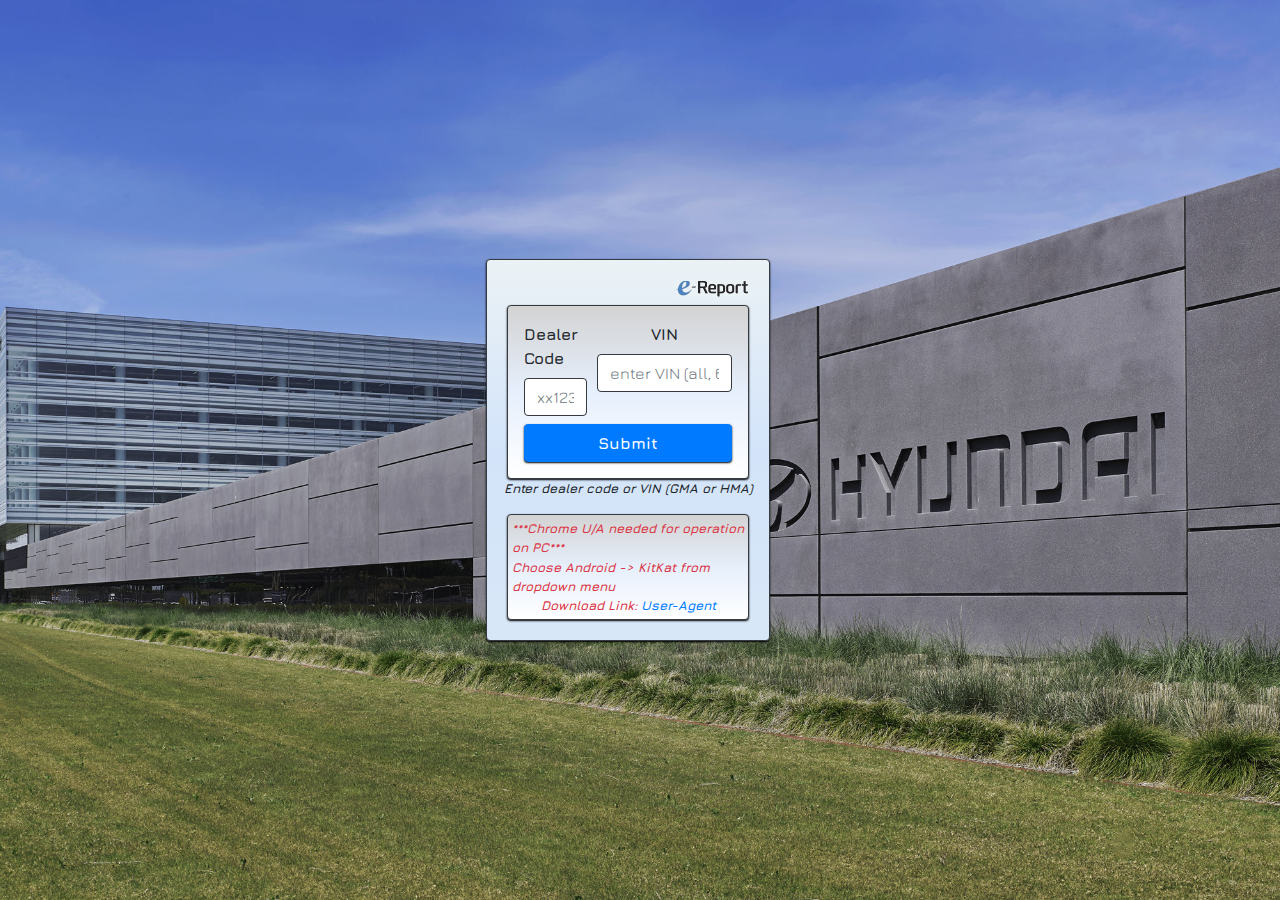
<file: index.html>
<!DOCTYPE html>
<html lang="en">

<head>
    <TITLE>eReport Portal</TITLE>
    <link rel="icon" href="favicon.ico" />
    <!-- Required meta tags -->
    <meta charset="utf-8" />
    <meta name="viewport" content="width=device-width, initial-scale=1, shrink-to-fit=no">
    <!-- Custom CSS -->
    <link rel="stylesheet" type="text/css" href="style/common/reset.css">
    <!-- jQuery -->
    <script src="js/common/jquery.js"></script>
    <!-- bootstrap js-->
    <script src="js/common/bootstrap.js"></script>
    <!-- Bootstap CSS -->
    <link rel="stylesheet" type="text/css" href="style/common/bootstrap.css">
    <!-- Font Awesome Icons -->
    <link rel="stylesheet" href="style/common/font-awesome/css/font-awesome.min.css">
    <!--google fonts--->
    <link href="https://fonts.googleapis.com/css?family=Alfa+Slab+One|Press+Start+2P|Jura&display=swap" rel="stylesheet">
    <!---Custom CSS-->
    <link rel="stylesheet" type="text/css" href="style/direct/style.css">
</head>

<body>
    <div class="container-fluid">
        <div class="row align-items-center vh-100">
            <div class="col-xl-3 mx-auto">
                <div class="card border border-dark dropShadow bgLtBlueGrad">
                    <div class="card-body">
                        <!-- <form id="request"> -->
                        <div class="row mb-2">
                            <div class="col-12 d-flex justify-content-end">
                                <img src="img/logoBlue.jpg" alt="logoBlue.jpg" style="width: 30%;">
                            </div>
                        </div>
                        <div class="border border-dark rounded dropShadow bgLtGrey p-3">
                            <div class="form-row">
                                <div class="col-xl-4 mb-2">
                                    <label class="bold d-flex justify-content-center" for="dCode">Dealer Code</label>
                                    <input type="text" class="inpFld form-control border border-dark inpHoverBdr" id="dCode" name='dCode' placeholder="xx123" maxlength="5" title="enter dealer code" autocomplete="off">
                                </div>
                                <div class="col-xl-8 mb-1">
                                    <label class="bold d-flex justify-content-center" for="vin">VIN</label>
                                    <input type="text" class="inpFld form-control border border-dark inpHoverBdr" id="vin" name='vin' placeholder='enter VIN (all, 6, or 8)' maxlength="17" title="enter VIN" autocomplete="off">
                                </div>
                            </div>
                            <div class="row">
                                <div class="col-xl-12">
                                    <button class="btn btn-primary btn-block bold dropShadow" type="submit" id="submit" title="click to search">Submit</button>
                                </div>
                            </div>
                        </div>
                        <div class="row d-flex justify-content-center mb-3">
                            <small class="italic bold">Enter dealer code or VIN (GMA or HMA)</small>
                        </div>
                        <div class="border border-dark rounded bgLtGrey dropShadow p-1">
                            <div class="row">
                                <div class="col-12 d-flex justify-content-center">
                                    <small class="text-danger italic bold">***Chrome U/A needed for operation on PC***</small>
                                </div>
                            </div>
                            <div class="row">
                                <div class="col-12 d-flex justify-content-center">
                                    <small class="text-danger italic bold">Choose Android -> KitKat from dropdown menu</small>
                                </div>
                            </div>
                            <div class="row">
                                <div class="col-12 d-flex justify-content-center">
                                    <small class="text-danger italic bold">Download Link: 
                                        <a href="https://chrome.google.com/webstore/detail/user-agent-switcher-for-c/djflhoibgkdhkhhcedjiklpkjnoahfmg?hl=en-US" target="_blank" title="click to download User-Agent">User-Agent</a>
                                    </small>
                                </div>
                            </div>
                        </div>
                        <!-- </form> -->
                    </div>
                </div>
            </div>
        </div>

        <!-- eReport choice modal -->
        <div class="modal fade" id="eReportChoice" role="dialog" data-keyboard="false" data-backdrop="static">
            <div class="modal-dialog modal-dialog-centered modal-sm">
                <div class="modal-content bgLtBlueGrad">
                    <div class="modal-body">
                        <button type="button" class="close" data-dismiss="modal" title="Close Window" style='float: right;'>&times;</button><br>
                        <label class="d-flex justify-content-center bold">Select Manufacturer for eReport</label>
                        <div class="form-control form-inline inpHoverBdr d-flex justify-content-center mb-2">
                            <input class="radHvr" id="gma" type="radio" name="manSel" value="gma">
                            <label class="ml-1 bldHvr" for="gma">GMA</label>
                            <input class="radHvr ml-3" id="hma" type="radio" name="manSel" value="hma">
                            <label class="ml-1 bldHvr" for="hma">HMA</label>
                        </div>
                        <button id="manChoice" class="btn btn-secondary btn-sm mt-1" title="click to choose manufacture" style='float: right;'>Submit</button>
                    </div>
                </div>
            </div>
        </div>

        <div class="modal fade" id="alertModal" role="dialog" data-keyboard="false" data-backdrop="static">
            <div class="modal-dialog modal-dialog-centered modal-sm" id='alrtMdl' style="width: 250px;">
                <div class="modal-content border border-dark dropShadow" id="alertModalPlot">
                    <div class="modal-body bgLtYellow" id="alertModalBody">
                        <div class="col-12 border border-dark rounded bgLtBlueGrad">
                            <h6 class="bold" id='alertData'></h6>
                        </div>
                        <button class="btn btn-primary btn-block bold mt-2" id="alertClose">Ok</button>
                    </div>
                </div>
            </div>
        </div>
    </div>
</body>
<!-- required js -->
<script src="js/common/moment.min.js"></script>
<script src="js/common/jquery-ui.min.js"></script>
<script src="js/logic/script.js"></script>

</html>
</file>
<file: style/direct/style.css>
body {
    width: calc(100vw - 24px);
    padding: 0 !important;
    background: url("../../img/hma.jpg");
    background-position: center center;
    background-repeat: no-repeat;
    background-attachment: fixed;
    background-size: cover;
    background-color: #969595;
    font-family: 'Jura', sans-serif;
}

.title {
    letter-spacing: 2px;
    text-shadow: 0px 1px 2px grey;
}

input {
    text-align: center;
}

.warning {
    color: red;
    font-style: italic;
}

.bgLtYellow {
    background-image: linear-gradient( lightgoldenrodyellow, rgb(248, 252, 230), white);
    background-color: lightgoldenrodyellow;
}

.bgLtBlueGrad {
    background-image: linear-gradient( rgb(235, 242, 245), rgb(211, 228, 250), #d8e7f7);
    background-color: #d8e7f7;
}

.bgLtGrey {
    background-image: linear-gradient( lightgrey, rgb(230, 239, 252), white);
    background-color: lightgoldenrodyellow;
}

.bold {
    font-weight: bolder;
}

.italic {
    font-style: italic;
}

.dropShadow {
    box-shadow: 0px 1px 2px black;
}

.ghost {
    opacity: 0.3;
}

.radHvr:hover+.bldHvr {
    font-weight: bolder;
}

.inpHoverBdr:hover {
    border-color: #3cace0;
    box-shadow: inset 0 0 3px 0 #3cace0;
    border-width: 1px;
}

::-webkit-input-placeholder {
    text-align: center;
}

 :-moz-placeholder {
    /* Firefox 18- */
    text-align: center;
}

 ::-moz-placeholder {
    /* Firefox 19+ */
    text-align: center;
}

 :-ms-input-placeholder {
    text-align: center;
}


/* remove arrows input type number */


/* Chrome, Safari, Edge, Opera */

input::-webkit-outer-spin-button,
input::-webkit-inner-spin-button {
    -webkit-appearance: none;
    margin: 0;
}

@media only screen and (max-width: 767px) {
    .card {
        margin-left: 15px;
    }
}


/* Firefox */

input[type=number] {
    -moz-appearance: textfield;
}
</file>
